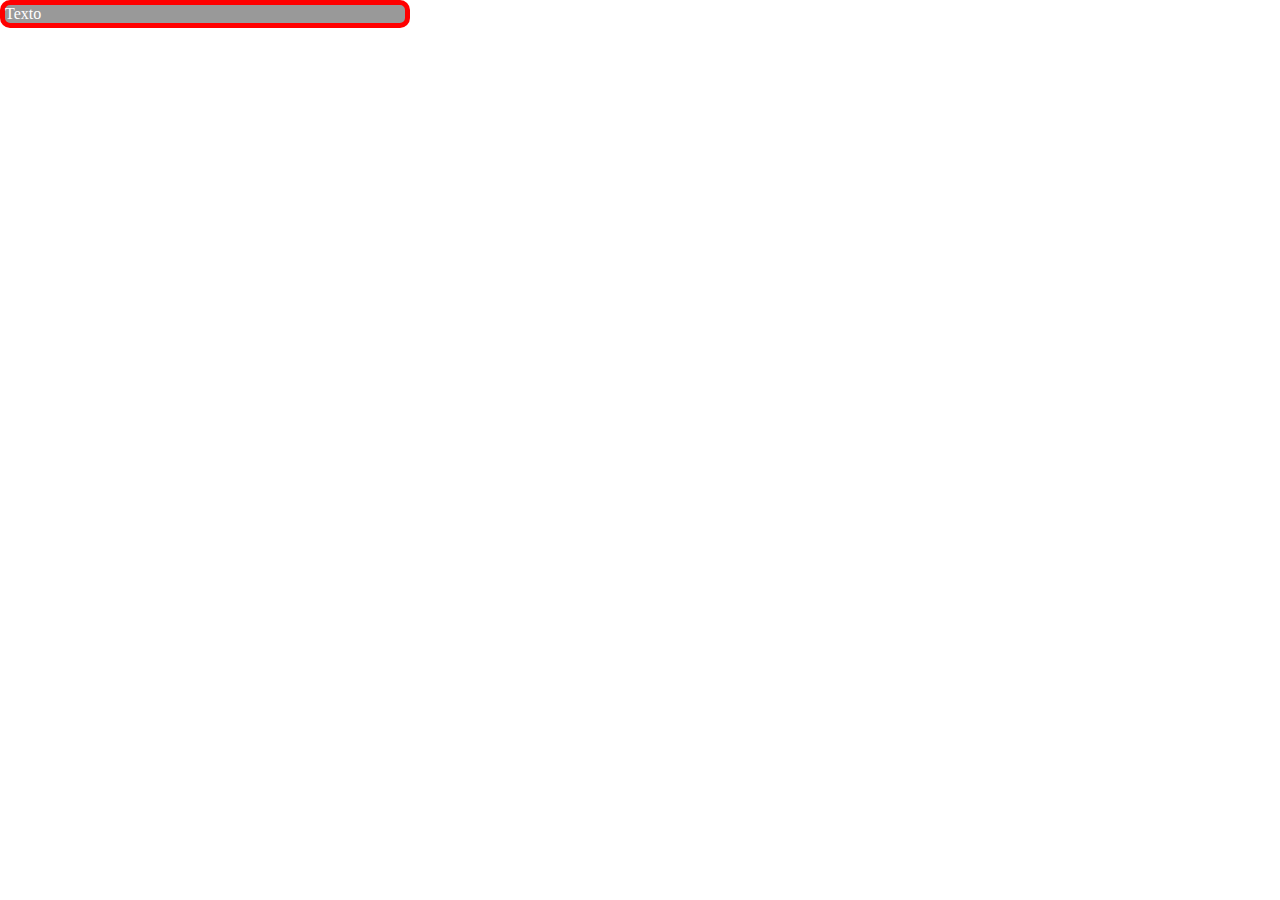
<file: HTML/bordas.html>
<html>
    <head>
        <title>Pagina de teste</title>
        <link href="css/stylebordas.css" rel="stylesheet"/>
    </head>
    <body>
        
        <div class="teste">Texto</div>
        
    </body>
</html>
</file>
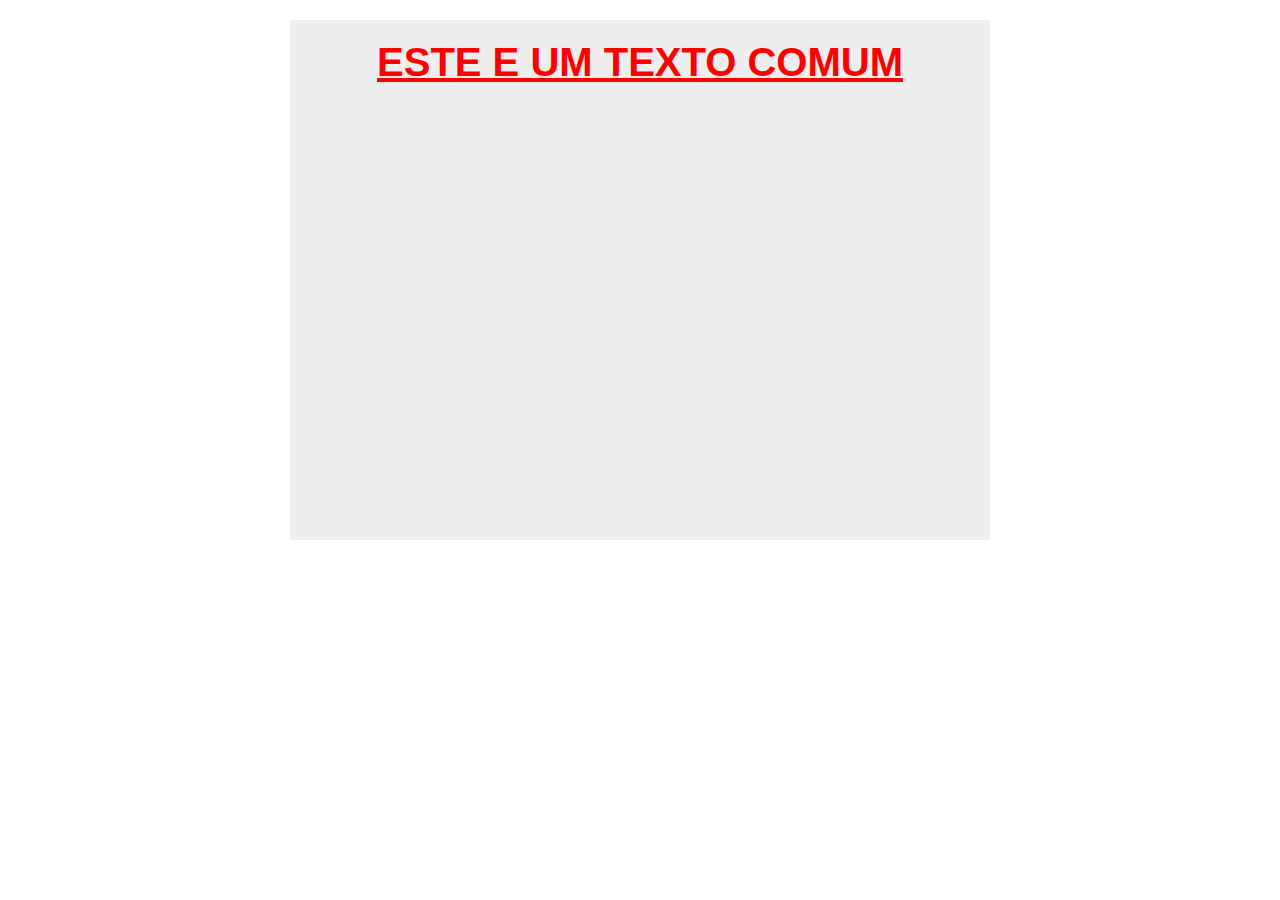
<file: HTML/box-model.html>
<html>
    <head>
        <title>Pagina de teste2</title>
        <link href="css/stylebox-model.css" rel="stylesheet"/>
    </head>
    <body>
        
        <div class="texto">Este e um texto comum</div>
     
    </body>
</html>
</file>
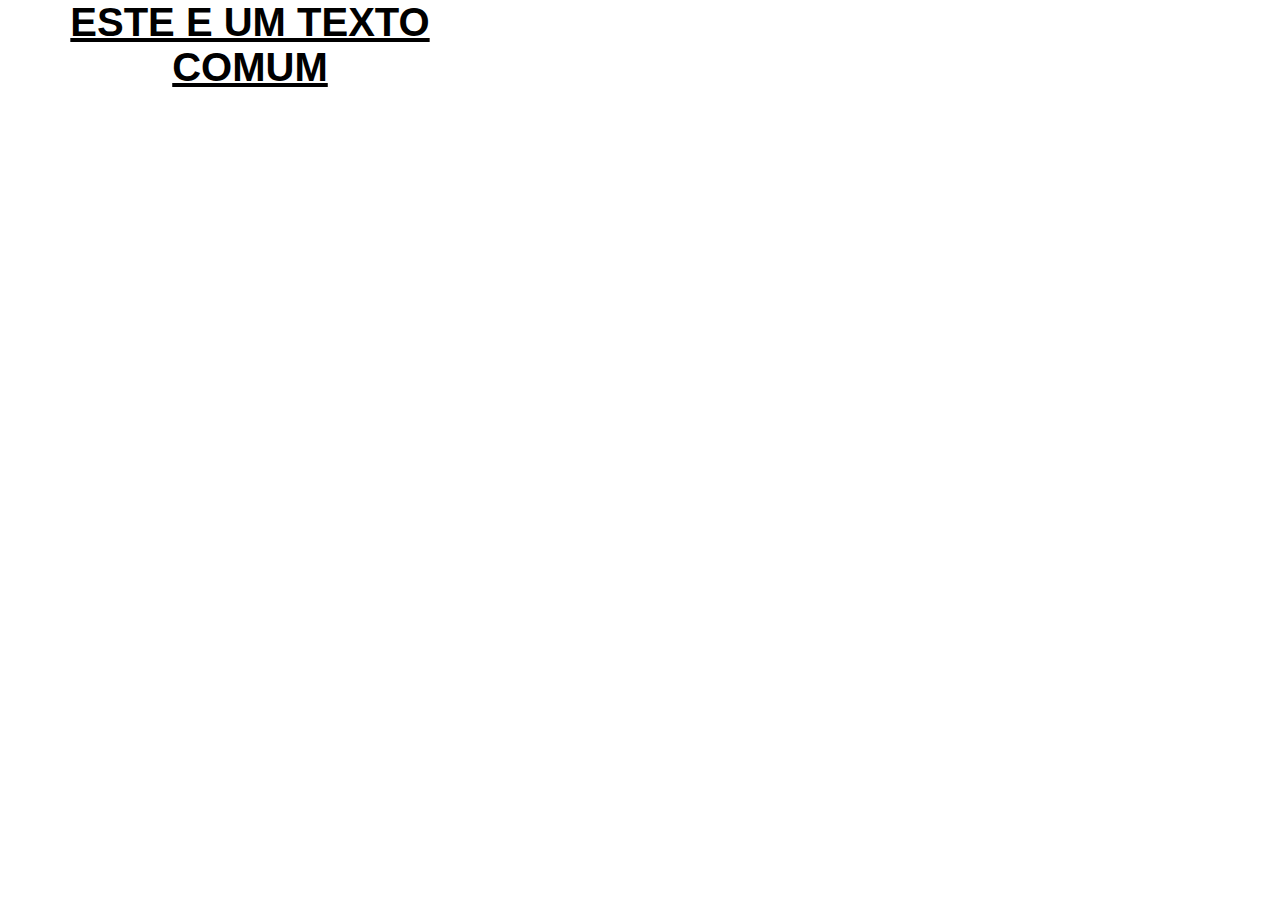
<file: HTML/formatacao.html>
<html>
    <head>
        <title>Pagina de teste2</title>
        <link href="css/styleformatacao.css" rel="stylesheet"/>
    </head>
    <body>
        
        <div class="texto">Este e um texto comum</div>
        
    </body>
</html>
</file>
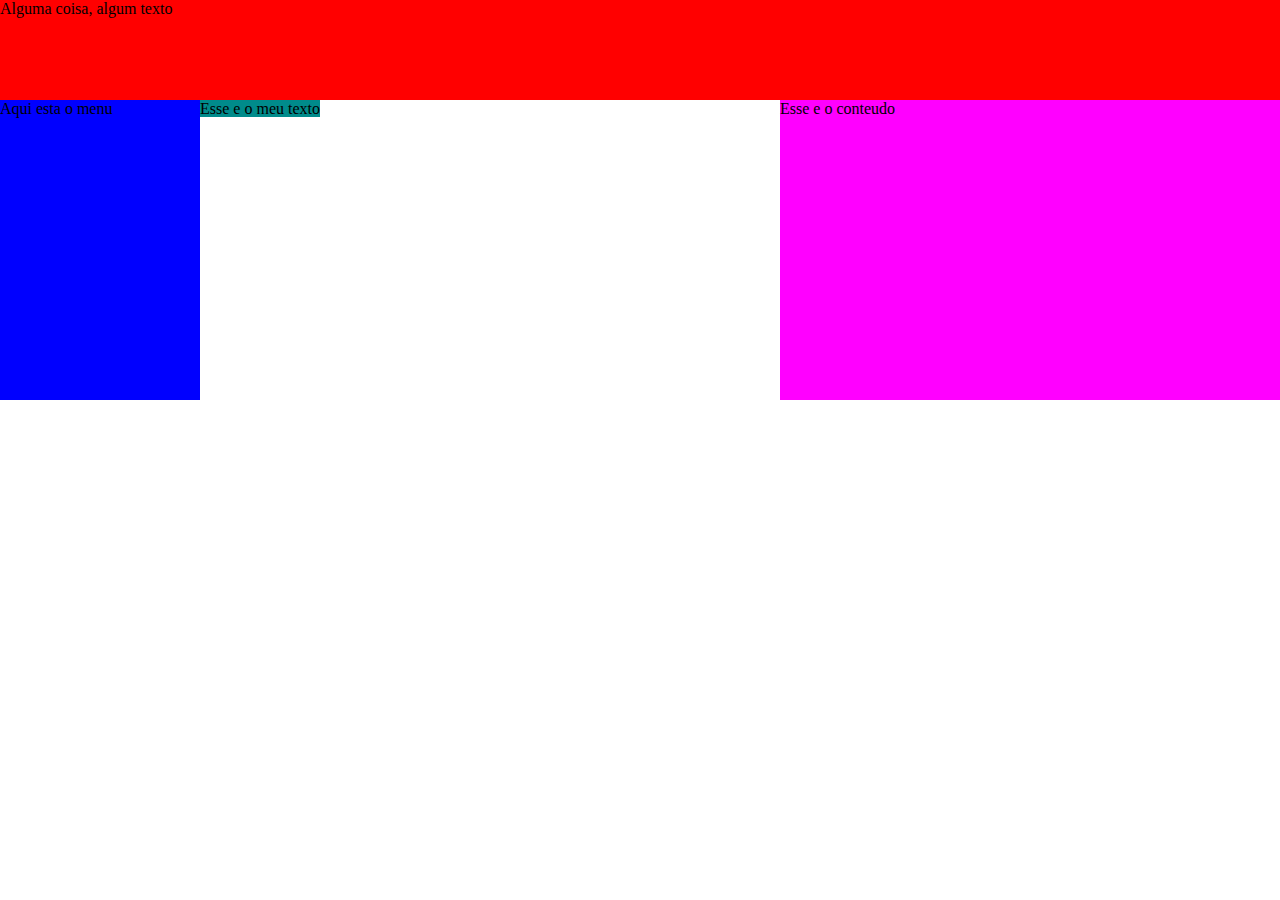
<file: HTML/pag.html>
<html>
    <head>
        <title>Pagina de teste2</title>
        <link href="css/stylepag.css" rel="stylesheet"/>
    </head>
    <body>
        
        <div class="div">Alguma coisa, algum texto</div>
        <div class="menu">
            Aqui esta o menu
        </div>
        <div class="conteudo">Esse e o conteudo</div>
        
        <span class="teste">Esse e o meu texto</span>
    </body>
</html>
</file>
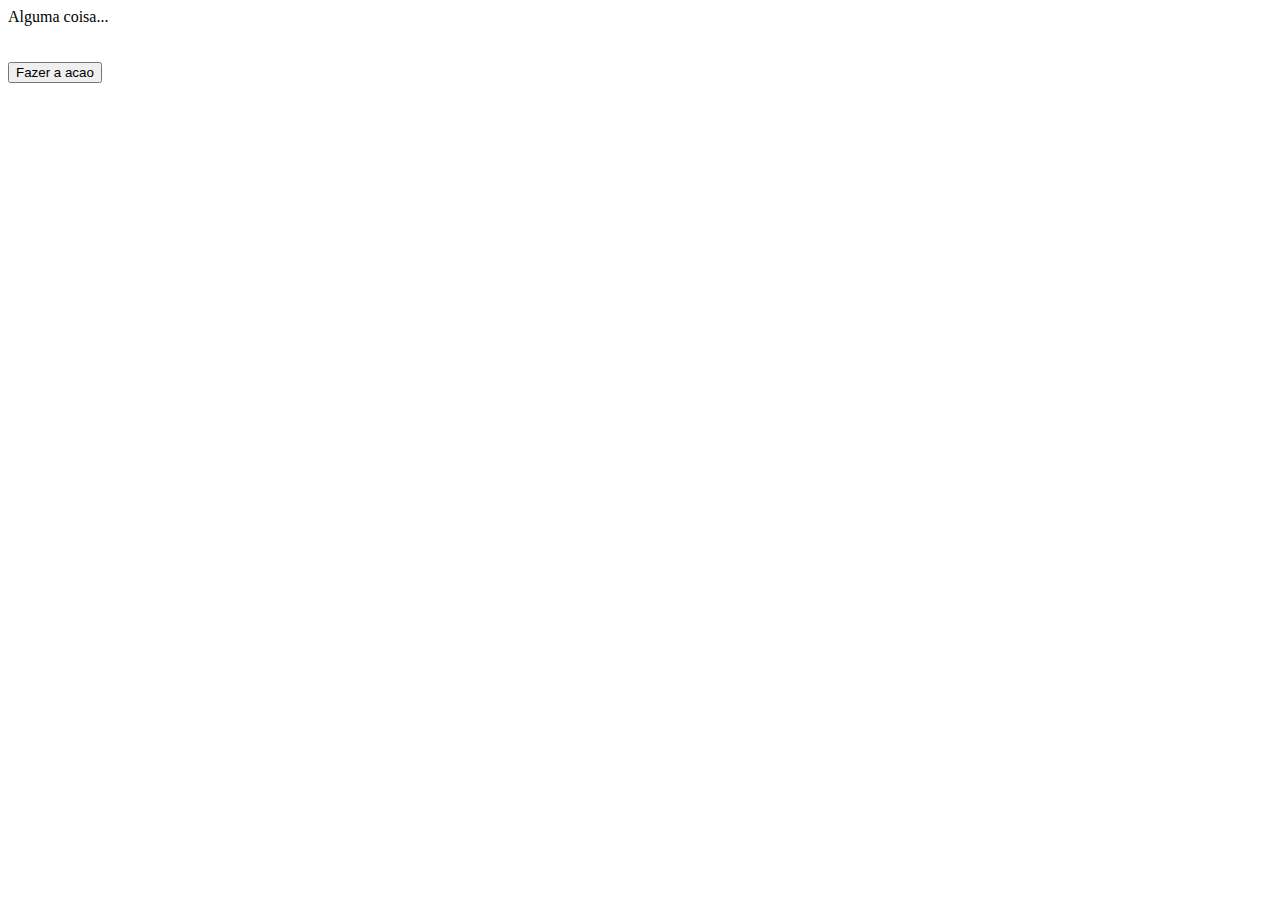
<file: javascript/funcoes.html>
<html>
	<head>
		<title>Pagina JavaScript</title>
		<script type="text/javascript" src="js/scriptfuncoes.js">
        
        </script>
	</head>
	<body>
		<div id="area">Alguma coisa...</div>
        <br/><br/>
        <button onclick="trocarDiv()">Fazer a acao</button>
	</body>
</html>
</file>
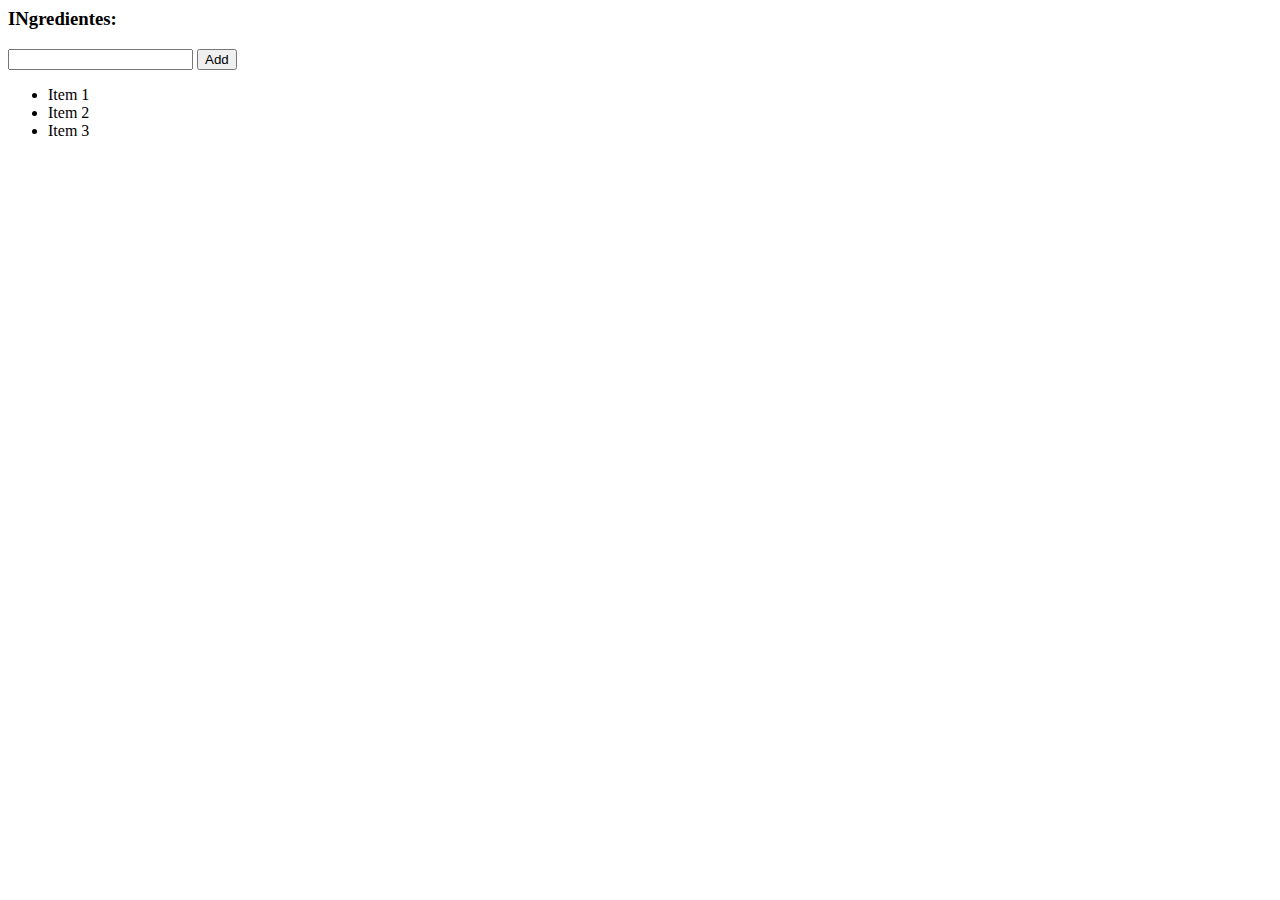
<file: javascript/listmod.html>
<html>
    <head>
        <title>Teste page</title>
        <script type="text/javascript" src="js/scriptmodlist.js"></script>
    </head>
    <body>
        <h3>INgredientes:</h3>

        <input type="text" id="igrediente" />
        <button onclick="adicionarIngrediente()">Add</button> <br/>
        <ul>
            <li>Item 1</li>
            <li>Item 2</li>
            <li>Item 3</li>
        </ul>
    </body>
</html>
</file>
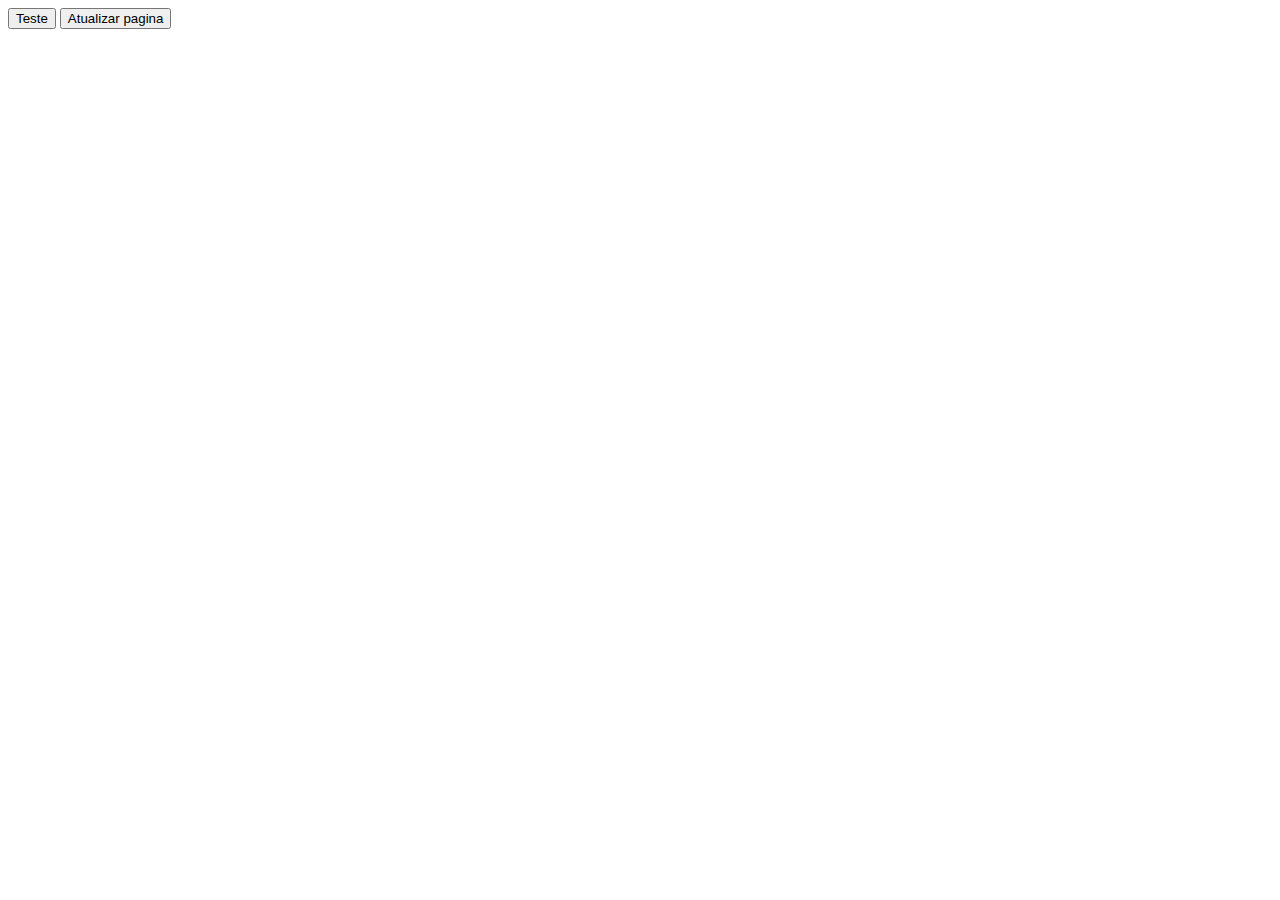
<file: javascript/redirecionar.html>
<html>
	<head>
		<title>Pagina JavaScript</title>
		<script type="text/javascript" scr"script.js"></script>
	</head>
	<body>
		<button onclick="window.location.href = 'paginateste.html';">Teste</button>
		<button onclick="window.location.href = window.location.href;">Atualizar pagina</button>
	</body>
</html>
</file>
<file: HTML/css/stylebordas.css>
body{
    margin: 0;
}
.teste{
    background-color: #999999;
    color: #FFFFFF;
    width:400px;
    height: 400x;
    border: 5px solid #FF0000;
    border-radius: 10px;
}
</file>
<file: HTML/css/stylebox-model.css>
body{
    margin: 0;
}
.texto{
    width: 700px;
    height: 500px;
    background-color: #EEEEEE;
    color: #FF0000;
    font-size: 40px;
    font-family: sans-serif,fantasy,sans-serif;
    font-weight: bold;
    text-align: center;
    text-transform: uppercase;
    text-decoration: underline;
    
    margin: auto;
    margin-top: 20px;
    padding-top: 20px; 
    margin-bottom: 20px;
    
}
</file>
<file: HTML/css/styleformatacao.css>
body{
    margin: 0;
}
.texto{
    width: 500px;
    height: 200px;
    background-color: antiquewhite
    color: red;
    font-size: 40px;
    font-family: sans-serif,fantasy,sans-serif;
    font-weight: bold;
    text-align: center;
    text-transform: uppercase;
    text-decoration: underline;
}
</file>
<file: HTML/css/stylepag.css>
body{
    margin: 0;
}
.div{
    width: 100%;
    height: 100px;
    background-color: #FF0000;
}
.menu{
    width: 200px;
    height: 300px;
    background-color: #0000FF;
    float: left;
}
.conteudo{
    width: 500px;
    height: 300px;
    background-color: #FF00FF;
    float: right;
}
.teste{
    background-color: darkcyan;
}
</file>
